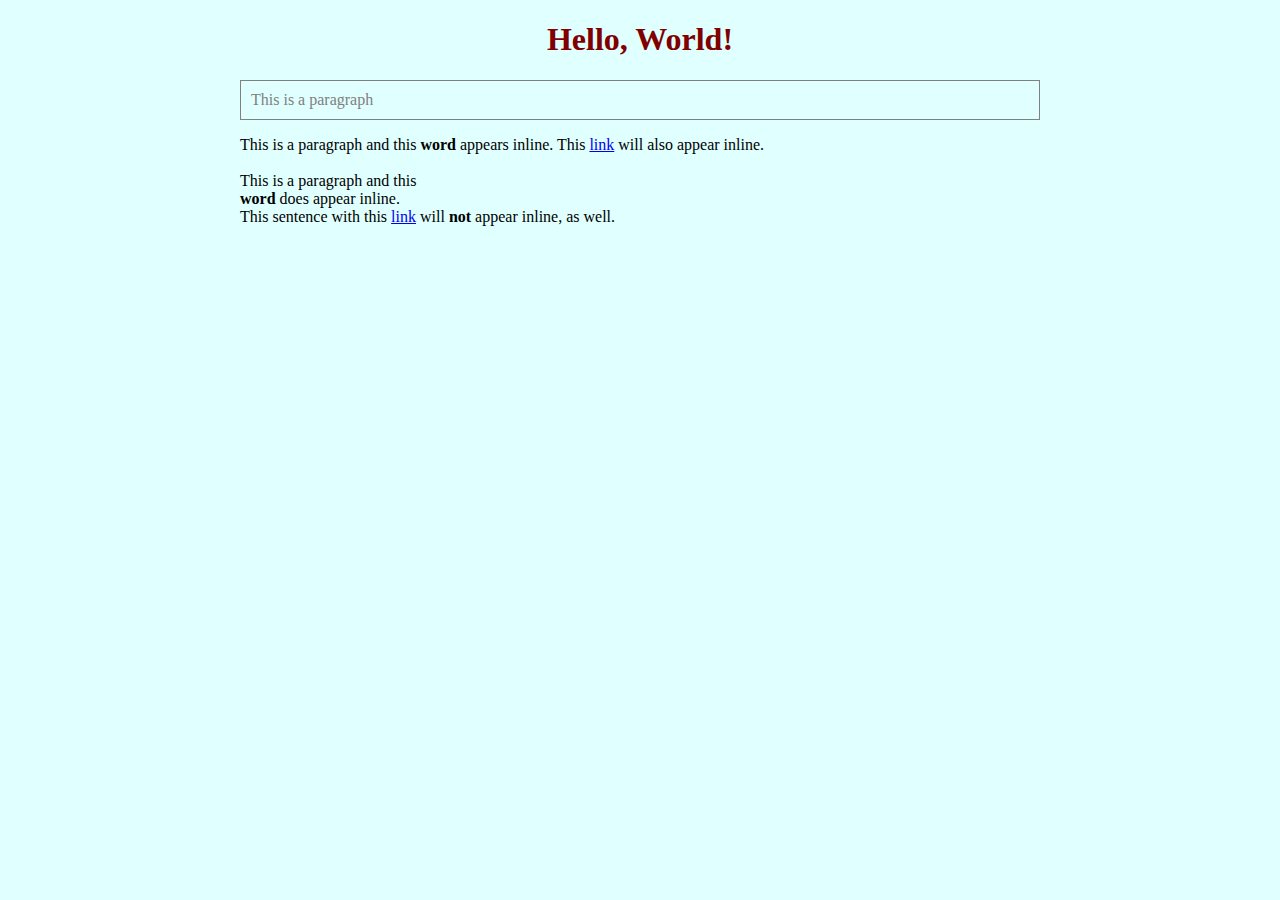
<file: index.html>
<!doctype html>
<html>
	<head>
		<title>My First Web App</title>
		<link href="style.css" rel="stylesheet" type="text/css">
	</head>

	<body>
		<header>
		</header>

		<main>
			<h1>Hello, World!</h1>
			<p>This is a paragraph</p>

			<div>
				This is a paragraph and this <span><b>word</b></span> appears inline. This <a href="http://www.example.com">link</a> will also appear inline.
			</div>
			<br>	
			<div>
				This is a paragraph and this <div><b>word</b> does appear inline.</div> This sentence with this <a href="http://www.example.com">link</a> will <b>not</b> appear inline, as well.
			</div>
		</main>

		<footer>
		</footer>



	</body>

</html>
</file>
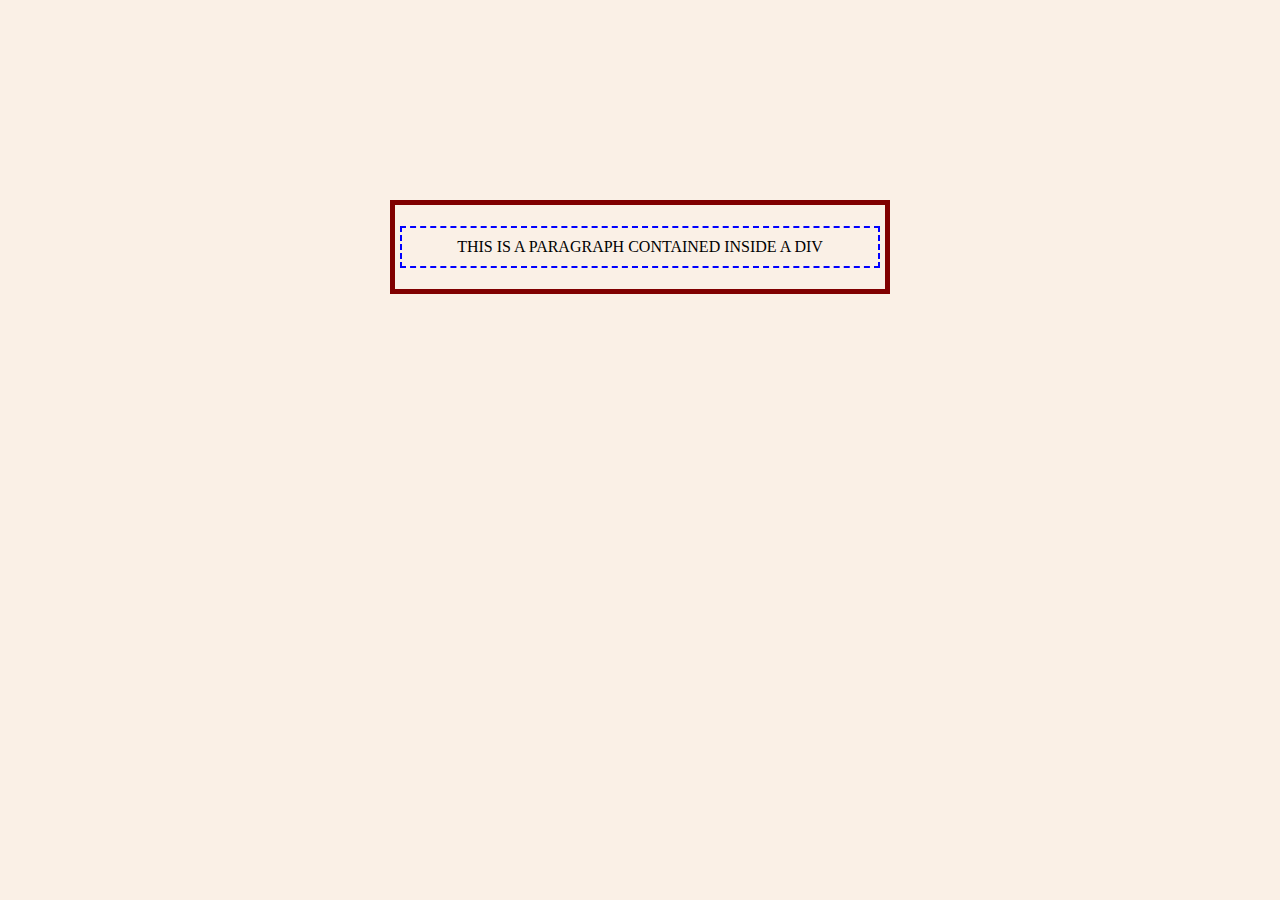
<file: margin_border_padding.html>
<!doctype html>
<html>
	<head>
		<title>Chapter 3 - Margin, Border, and Padding Example</title>
		<link href="margin_border_padding.css" rel="stylesheet" type="text/css">
	</head>

	<body>
		<header>
		</header>

		<main>
			<div>
				<p>THIS IS A PARAGRAPH CONTAINED INSIDE A DIV</p>
			</div>
		</main>

		<footer>
		</footer>

	</body>

</html>
</file>
<file: style.css>
body {
	background: lightcyan;
	width: 800px;
	margin: auto;
}

h1 {
	color: maroon;
	text-align: center;
}

p {
	color: gray;
	border: 1px solid gray;
	padding: 10px;
}
</file>
<file: margin_border_padding.css>
body {
	background: linen;
	width: 500px;
	margin: 200px auto;
}

h1 {
	color: maroon;
	text-align: center;
}

div {
	border: 5px solid maroon;
	text-align: center;
	padding: 5px;
}

p {
	/* color: gray; */
	border: 2px dashed blue;
	padding: 10px;
}
</file>
